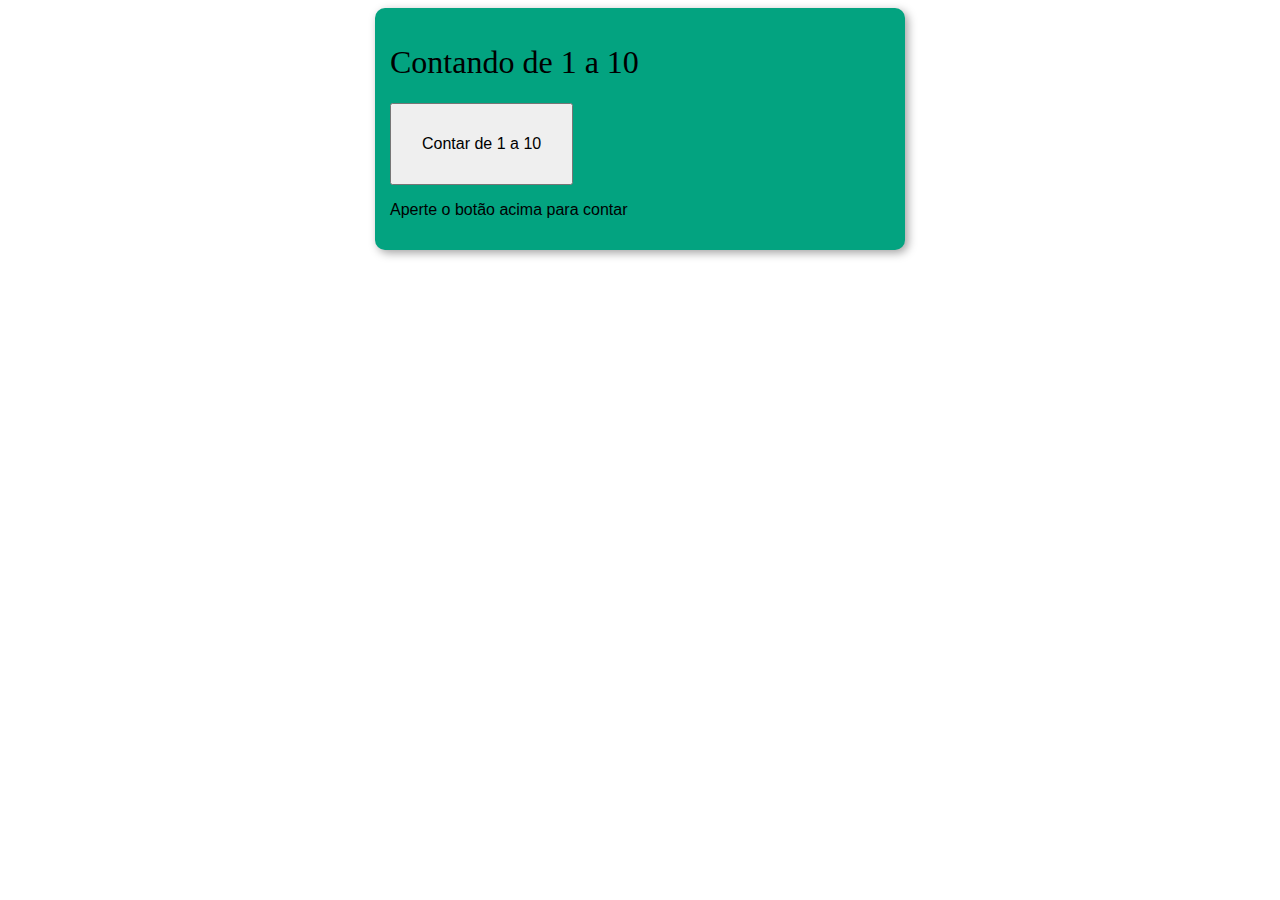
<file: contador_inteligente/index.html>
<!DOCTYPE html>
<html lang="pt-br">
<head>
    <meta charset="UTF-8">
    <meta name="viewport" content="width=device-width, initial-scale=1.0">
    <title>Contando de 1 a 10</title>
    <link rel="stylesheet" href="estilo.css">
</head>
<body>
    <section id="tela">
    <h1>Contando de 1 a 10</h1>
    <button onclick="contar()" id="botao">Contar de 1 a 10</button>
    <section id="saida">
        <p>Aperte o botão acima para contar</p>
    </section>
    </section>

    <script src="script.js"></script>
</body>
</html>
</file>
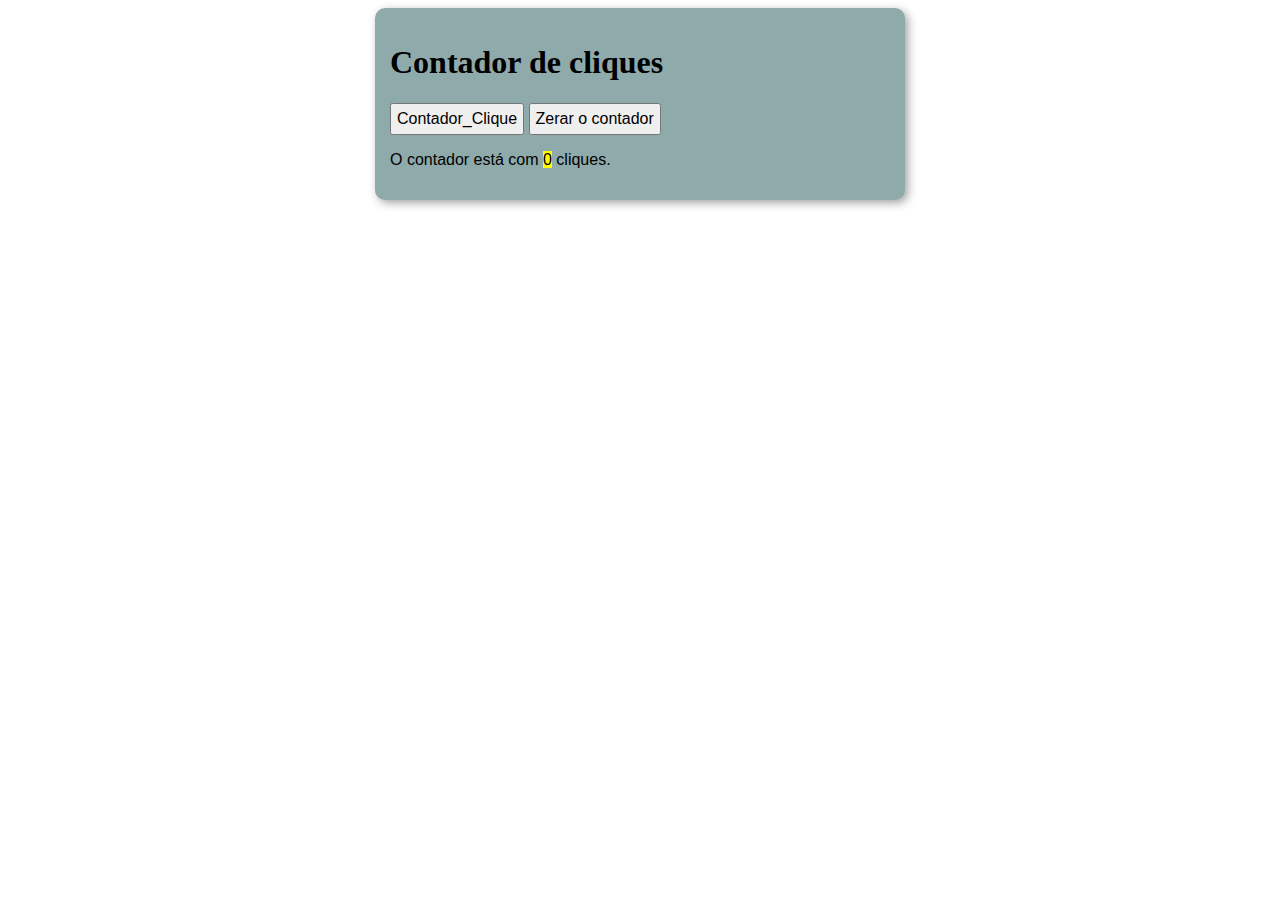
<file: contagem/index.html>
<!DOCTYPE html>
<html lang="pt-br">
<head>
    <meta charset="UTF-8">
    <meta name="viewport" content="width=device-width, initial-scale=1.0">
    <title>Contador de Cliques</title>
    <link rel="stylesheet" href="estilo.css">
</head>
<body>
    <section id="tela">
    <h1>Contador de cliques</h1>
    <button id="btn" onclick="contar()">Contador_Clique</button>
    <button id="btn" onclick="zerar()">Zerar o contador</button>
    <section id="result">
        <p>O contador está com <mark>0</mark> cliques.</p>
    </section>
    </section>

    <script src="script.js"></script>
</body>
</html>
</file>
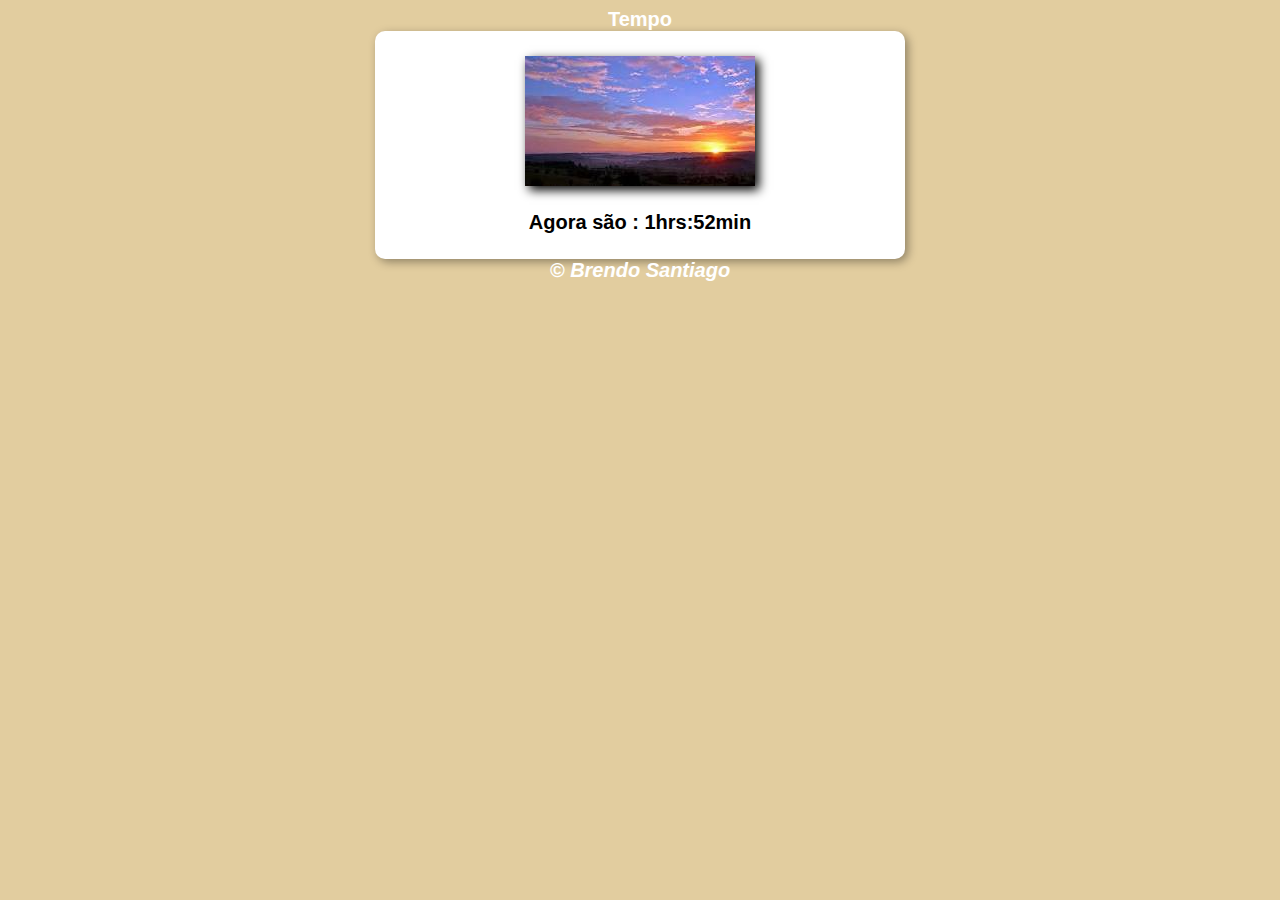
<file: Imagem_dia/index.html>
<!DOCTYPE html>
<html lang="pt-br">
<head>
    <meta charset="UTF-8">
    <meta name="viewport" content="width=device-width, initial-scale=1.0">
    <title>Horario_do_Dia</title>
    <link rel="stylesheet" href="estilo.css">
</head>
<body onload="carregar()"> 
    <header>Tempo</header>
    <section>
        <div id="foto">
            <img id="imagem" src="manha.jpg" alt="foto do dia">
        </div>
        <div id="msg">
            msg vai aparecer aqui
        </div>
    </section>
    <footer>&copy; Brendo Santiago</footer>
    <script src="script.js"></script>
</body>
</html>
</file>
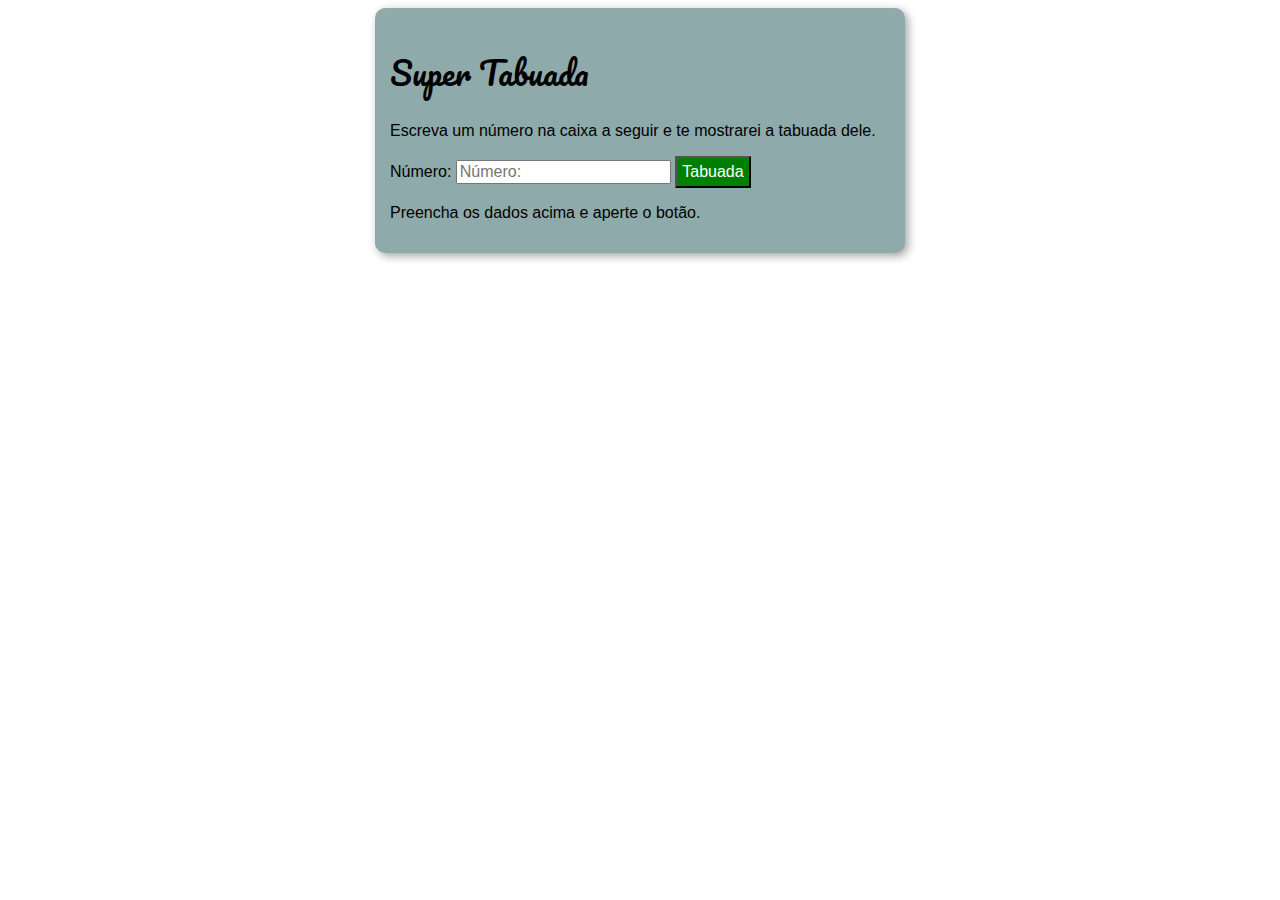
<file: tabuada/index.html>
<!DOCTYPE html>
<html lang="pt-br">
<head>
    <meta charset="UTF-8">
    <meta name="viewport" content="width=device-width, initial-scale=1.0">
    <title>Tabuada</title>
    <link rel="stylesheet" href="estilo.css">
</head>
<body>
    <section id="tela">
    <h1>Super Tabuada</h1>
    <p>Escreva um número na caixa a seguir e te mostrarei a tabuada dele.</p>
    <section id="entrada">
        <form action="#" method="get">
            <p>
                <label for="fnum">Número: </label>
                <input type="number" name="num" id="fnum" placeholder="Número: ">
                <input type="submit" value="Tabuada" formaction="javascript:tabuada()">
            </p>
        </form>
    </section>
    <section id="saida">
        <p>Preencha os dados acima e aperte o botão.</p>
    </section>
</section>

    <script src="script.js"></script>
</body>
</html>
</file>
<file: contador_inteligente/estilo.css>
body{
    font: 12pt Arial;
}
h1, h2, h3{
    font-family: 'Pacifico', cursive; font-weight: normal;
}
button{ 
    font-size: 12pt; padding: 30px;
}
#tela{
    background: rgb(3, 163, 128);
    border-radius: 10px;
    padding: 15px;
    width: 500px;
    margin: auto;
    box-shadow: 3px 3px 10px rgb(0,0,0,0.363);
}
</file>
<file: contagem/estilo.css>
body {
    font: 12pt Arial;
}
h1, h2, h3 {
    font-family: 'Pacifico', cursive; font-weight: bold;
}
button { 
    font-size: 12pt; padding: 30px;
}
#btn{
    padding: 5px;
    text-align: center;
}
#tela{
    background: rgb(143, 170, 170);
    border-radius: 10px;
    padding: 15px;
    width: 500px;
    margin: auto;
    box-shadow: 3px 3px 10px rgb(0,0,0,0.363);
}
</file>
<file: Imagem_dia/estilo.css>
body{
    background-color: rgb(107,107,241);
    font: normal 15pt arial;
}
header{
    color: white;
    font-weight: bold;
    text-align: center;
}
section{
    background: white;
    border-radius: 10px;
    padding: 15px;
    width: 500px;
    margin: auto;
    box-shadow: 3px 3px 10px rgb(0,0,0,0.363);
}
div{
    text-align: center;
    padding: 10px;
}
#imagem{
    box-shadow: 4px 4px 10px black;
}
#msg{
    font-weight: bold;
}
footer{
    color: white;
    text-align: center;
    font-style: italic;
    font-weight: bold;
}
</file>
<file: tabuada/estilo.css>
@import url('https://fonts.googleapis.com/css?family=Pacifico&display=swap');

body{
    font: 12pt Arial;
}
h1, h2, h3{
    font-family: 'Pacifico', cursive; font-weight: normal;
}
input[type=number]{
    font-size: 12pt;
}
input[type=submit]{ 
    background-color: green; 
    color: white; 
    font-size: 12pt; 
    padding: 5px; 
}
#tela{
    background: rgb(143, 170, 170);
    border-radius: 10px;
    padding: 15px;
    width: 500px;
    margin: auto;
    box-shadow: 3px 3px 10px rgb(0,0,0,0.363);
}
</file>
